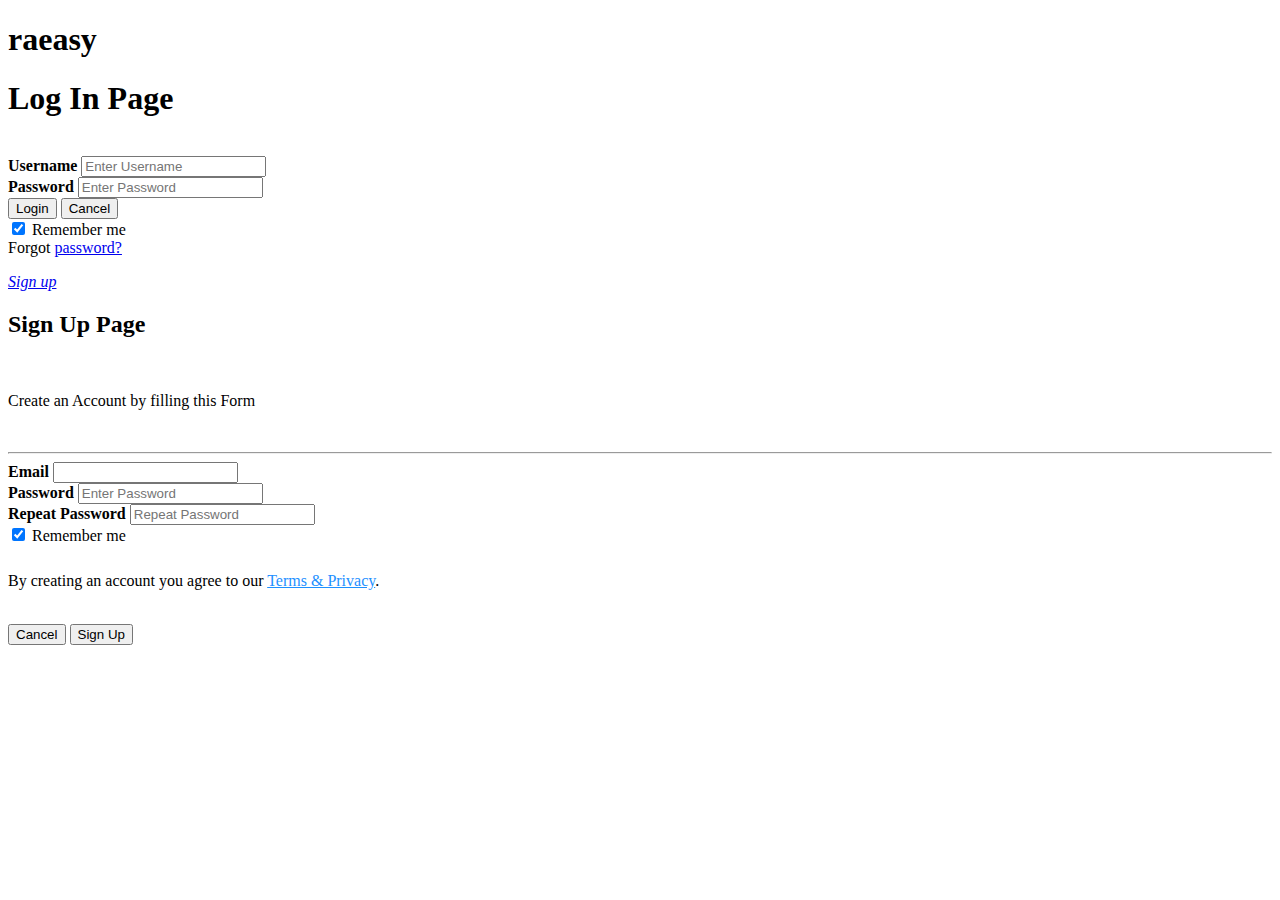
<file: login.html>
<!DOCTYPE html>
<html lang="en" dir="ltr">
  <head>
    <meta charset="utf-8">
    <title>raeasy</title>
  </head>
  <body>
    <div class="container">
        <div class="p1" >
          <div class="container" id="page1">

              <h1> raeasy </h1>
            </div>

            <h1 class="heading1">Log In Page</h1><br>
            <form>
        <label for="uname"><b>Username</b></label>
        <input type="text" placeholder="Enter Username" id="uname" required><br>

        <label for="psw"><b>Password</b></label>
        <input type="password" placeholder="Enter Password" id="psw" required><br>

        <button type="submit" id="login">Login</button>
        <button type="button" class="cancelbtn">Cancel</button><br>
        <label>
          <input type="checkbox" checked="checked" name="remember"> Remember me<br>
        </label>

        <span class="psw">Forgot <a href="#">password?</a></span>
        <p id="sign"><a href="#"><i>Sign up</i></a></p>
      </form>

      <form class="signuppage">
      <h2>Sign Up Page</h2><br>
       <p>Create an Account by filling this Form</p><br>
        <hr>
        <label for="email"><b>Email</b></label>
        <input type="text" place holder="Enter Email"name="email" required><br>

        <label for="psw"><b>Password</b></label>
        <input type="password" placeholder="Enter Password" name="psw" required><br>

        <label for="psw-repeat"><b>Repeat Password</b></label>
        <input type="password" placeholder="Repeat Password" name="psw-repeat" required><br>

        <label>
        <input type="checkbox" checked="checked" name="remember" style="margin-bottom:15px"> Remember me</label>

        <p>By creating an account you agree to our <a href="#" style="color:dodgerblue">Terms & Privacy</a>.</p><br>

        <div class="clearfix">
          <button type="button" class="cancelbtn">Cancel</button>
          <button type="submit" class="signupbtn">Sign Up</button>
        </div>
      </form>
      </div>

      </div>
  </body>
</html>
</file>
